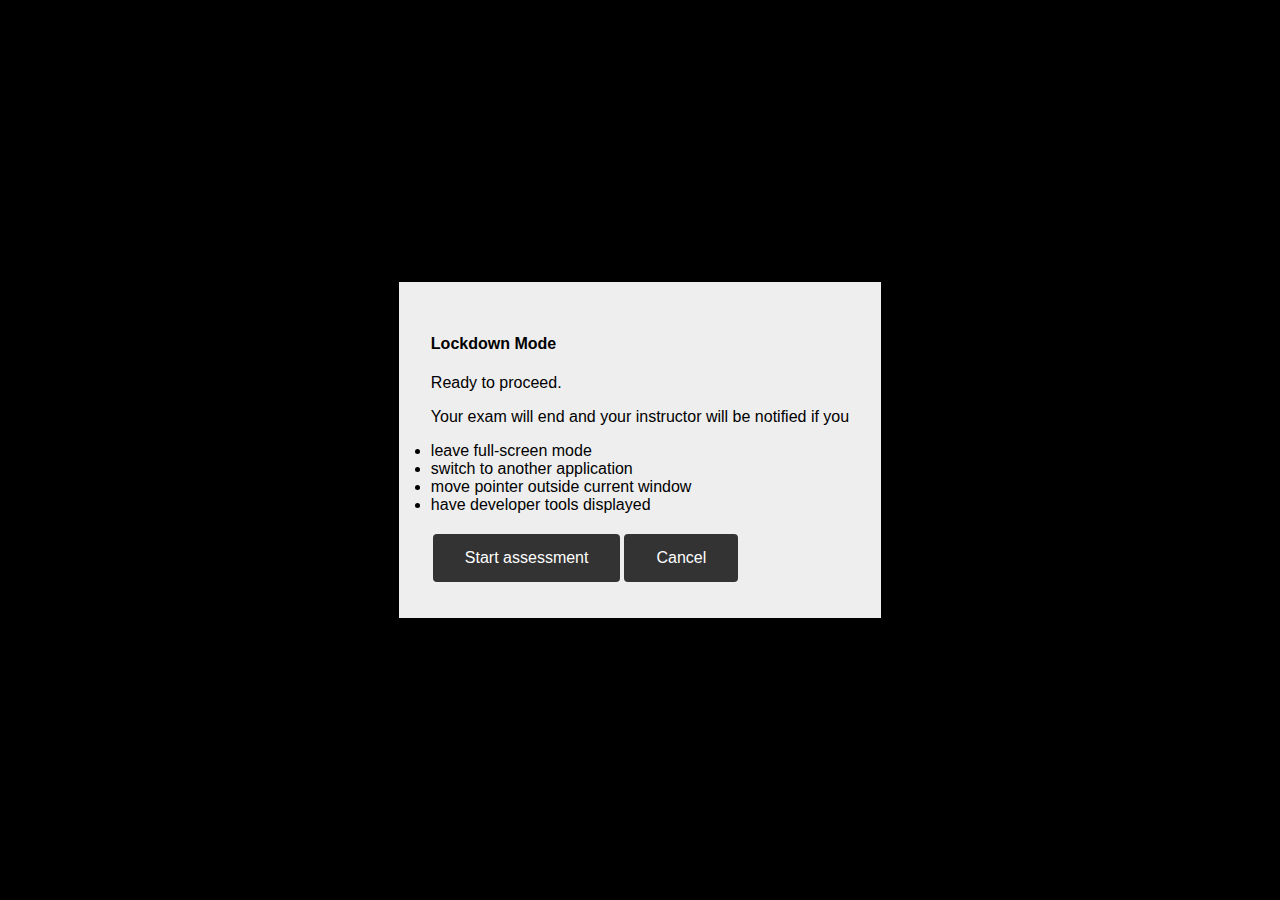
<file: lockdown-test.html>
<!DOCTYPE html>
<html lang="en">
<head>
  <meta charset="UTF-8">
  <meta name="viewport" content="width=device-width, initial-scale=1.0">
  <link rel="stylesheet" href="style.css">
  <link rel="stylesheet" href="https://cdnjs.cloudflare.com/ajax/libs/font-awesome/6.7.2/css/all.min.css">
  <title>LectureTest</title>
</head>
<body>
  <header>
    <span class="left"></span>
    <span class="center"></span>
    <span class="right"></span>
  </header>
  <main>
  </main>
  <footer>
    <span class="left"></span>
    <span class="center"></span>
    <span class="right"></span>
  </footer>
</body>
<script type="module">
  import { lockdown, lockdownStop } from './lockdown.js';
  lockdown({
      onStart: ()=>{
        const main = document.querySelector('main');
        main.innerHTML = `<div>
          <p>Your lockdown mode seems to be working.</p>
          <button id="backBtn" onclick="history.back()"><i class="fa-solid fa-left-long"></i> Back</button>
        </div>`;
      },
      maxUnlock: 10,
      disablePasscode: 'test'
    });

</script>
</html>
</file>
<file: style.css>
:root {
  --background-color: #eee;
  --text-color: #333;
}

body {
  position: fixed;
  width: 100vw;
  height: 100vh;
  display: flex;
  flex-direction: column;
  background-color: #f0f4f8;
  font-family: Geneva, Tahoma, Arial, sans-serif;
  margin: 0px;
  padding: 0px;
  user-select: none;
}

::backdrop {
  background-color: #f0f4f8;
}

header, footer {
  background-color: #333;
  color: #ccc;
  padding: 0.5em;
  min-height: 1em;
  display: flex;
  align-items: center;
}

header {
  box-shadow: 0 2px 4px rgba(0, 0, 0, 0.1);
}
main {
  flex: 1;
  padding: 20px;
  overflow: auto;
}
footer {
  box-shadow: 0 -3px 10px 3px rgba(0, 0, 0, 0.2);
}

/* navigation in main (only first child visible) */
main > * {
  display: none;
}
main > *:first-child {
  display:flex;
  flex-direction: column;
  align-items: center;
  justify-content: center;
  min-height: 100%;
}


button, input[type="submit"] {
  cursor: pointer;
  background-color: #333;
  border: none;
  color: white;
  padding: 15px 32px;
  text-align: center;
  text-decoration: none;
  display: inline-block;
  font-size: 16px;
  margin: 4px 2px;
  cursor: pointer;
  border-radius: 4px;
}
button.special {
  background-color: #645;
}
button:hover:not(:disabled), input[type="submit"]:hover:not(:disabled) {
  background-color: #45a049;
}
button.special:hover:not(:disabled) {
  background-color: red;
}
button.small, input[type="submit"].small {
  font-size: 90%;
  padding:0.5em;
  margin:0px;
}
button:disabled {
  opacity: 0.5;
}

input.small {
  font-size: 50%;
  width: 7em;
  font-family: 'Courier New', Courier, monospace;
  vertical-align: bottom;
}
.bottom-right {
  position: absolute;
  bottom: 2em;
  right: 1.5em;
}

a, a:visited {
  cursor: pointer;
  color: #359;
}

.link {
  cursor: pointer;
}
.link:hover {
  filter: brightness(1.1);
}
.link.special {
  color: #645;
}

.copy-btn {
  cursor: pointer;
  text-decoration: underline;
}
.copy-btn:before {
  content: "📋";
}
.copy-btn:hover {
  color: #457;
}
.copy-btn:active {
  color: #56b;
}

/* header components */
header>*:first-child {
  flex: 1;
}
#userInfo {
  font-size: small;
}

/* footer components */
footer * {
  flex: 1;
  font-size: small;
}
#infoCenter {
  text-align: center;
}
#infoRight {
  text-align: right;
}

/* specific items in main */
#userProfile img {
  border-radius: 15%;
}

/* #instructorExamsList {
  display: grid;
  grid-template-columns: repeat(8, auto);
}
#instructorExamsList > * {
  display: contents;
}
#instructorExamsList > * > * {
  padding: 0.5em;
}
#instructorExamsList > *:hover > * {
  background-color: rgba(200,200,200,0.5);
} */

.tooltip-container {
  position: relative;
  display: inline-block;
}

.tooltip-container .tooltip-text {
  visibility: hidden;
  width: 150px;
  background-color: black;
  color: #fff;
  text-align: center;
  border-radius: 6px;
  padding: 5px;
  position: absolute;
  z-index: 1;
  bottom: 125%; /* Position above the icon */
  left: 50%;
  margin-left: -75px;
  opacity: 0;
  transition: opacity 0.3s;
}

.tooltip-container:hover .tooltip-text {
  visibility: visible;
  opacity: 1;
}

.submission-table {
  font-size: 80%;
}
.submission-table img {
  max-width: 2em;
  max-height: 2em;
}
.submission-table>*>*:nth-child(1),
.submission-table>*>*:nth-child(3),
.submission-table>*>*:nth-child(7),
.submission-table>*>*:nth-child(8){
  text-align: center;
}


.submissions-table {
  font-size: 90%;
}
.submission-table>*>*:nth-child(1),
.submissions-table>*>*:nth-child(6),
.submissions-table>*>*:nth-child(7),
.submissions-table>*>*:nth-child(8),
.submissions-table>*>*:nth-child(9),
.submissions-table>*>*:nth-child(10),
.submissions-table>*>*:nth-child(11){
  text-align: center;
}
.submissions-table>*>*:nth-child(2){
  text-align: right;
}

.submission-table > * > * {
  max-height: 20em; 
  overflow: auto;
  /* transition: height 2s ease-in; */
}
/* .submission-table.grid > *:not(.header):hover > * {
  max-height: fit-content;
  height: fit-content;
  transition: 2s ease-in;
} */

.icon-btn {
  cursor: default;
  margin-right: 0px;
  margin-left: 0px;
}
.icon-btn:not(.transparent):hover {
  cursor: pointer;

  transform: scale(1.1);
  text-shadow: 0 2px 8px rgba(0, 0, 0, 0.3);
}
.fa-check { color: green; }
.fa-xmark, .fa-minus, .fa-unlock { color:red; }
.fa-circle-exclamation { color: purple; }

.icon-btn.bigger{
  font-size:25px;
  margin-right:5px;
  margin-left:5px;
}
.icon-btn.transparent {
  opacity: 0.1;
}

.header .fa-solid {
  color: #ccc;
  font-size: 80%;
}

.fa-xmark.choicecolor{
  color:#87bbf6;
  font-size:15px; 
}

#all-options span:has(textarea) {
  flex-direction: column;
}


.qbuilder {
  display: flex;
  flex-direction: column;
  border: rgb(0, 0, 0) solid 0px;
  border-radius: 8px;
  padding: 10px;
  gap: 10px;
  color: #e4e6eb;
}
.gen-div {
  background-color: #5a5c5e;
}

.options-div {
  background-color: #5a5c5e;
}

.answers-div{
  display: flex;
  flex-direction: row;
  background-color: #5a5c5e;
}

.back{
  background-color: #e4e6eb;
}

.mcq {
  flex-direction: column;
}

.qouter {
  border: rgb(0, 0, 0) solid 0px;
  border-radius: 8px;
  padding: 12px;
  background-color: rgb(190, 188, 187);
}

.readonly {
  border: rgb(0, 0, 0) solid 0px;
  border-radius: 8px;
  padding: 12px;
  background-color: rgb(250, 174, 159);
}

.loader {
  border: 16px solid white;
  border-top: 16px solid #03f;
  border-radius: 50%;
  width: 50px;
  height: 50px;
  animation: spin 2s linear infinite;
}
@keyframes spin {
  0% { transform: rotate(0deg); }
  100% { transform: rotate(360deg); }
}

.purple {
  color:#c39;
}

.question-changed:after {
  content: "*";
  color: red;
}
</file>
